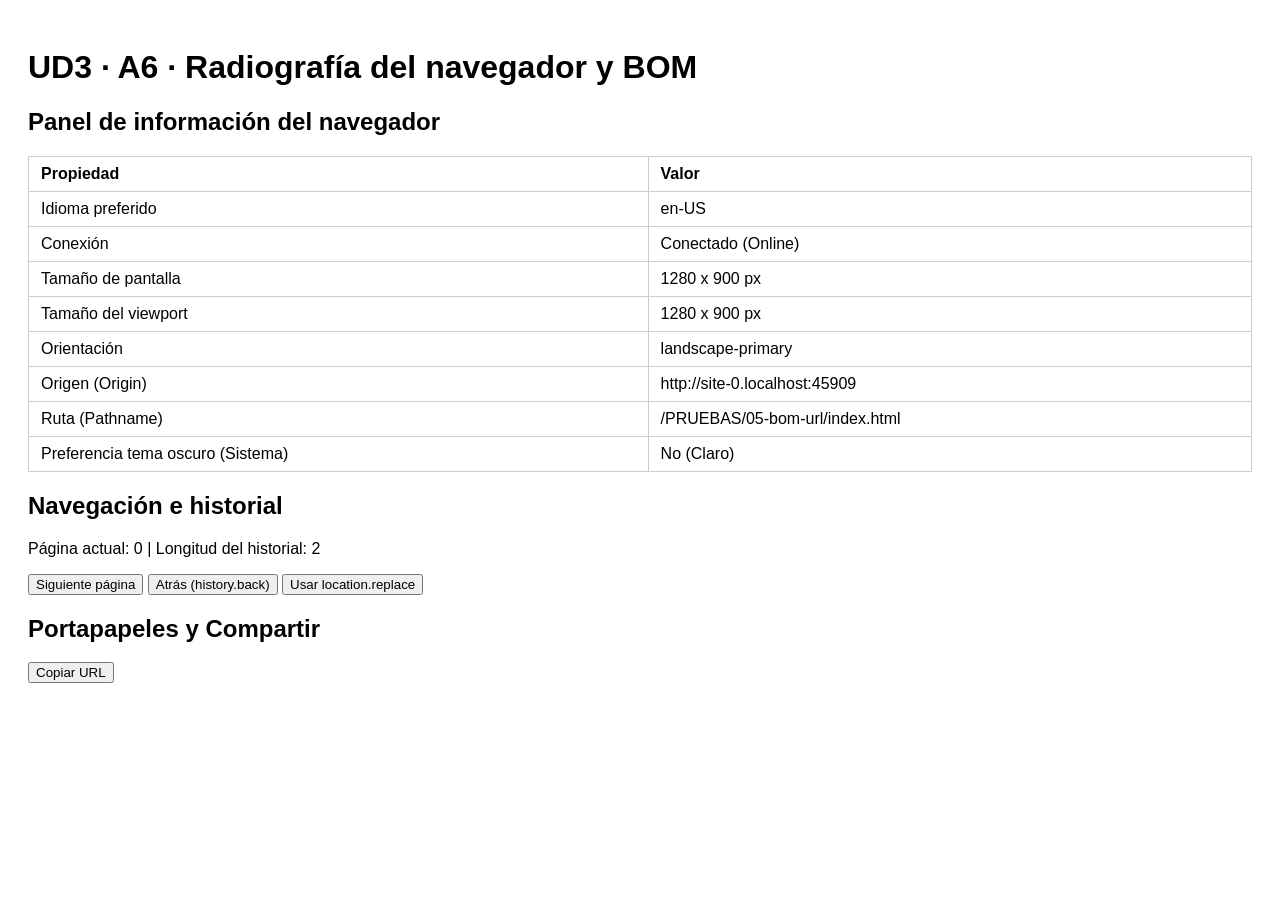
<file: PRUEBAS/05-bom-url/index.html>
<!DOCTYPE html>
<html lang="es">
<head>
  <meta charset="UTF-8">
  <meta name="viewport" content="width=device-width, initial-scale=1">
  <title>UD3 · A6 · Radiografía del navegador</title>
  <link rel="stylesheet" href="estilos.css">
  <script src="app.js" defer></script>
</head>
<body data-tema="claro">
  <h1>UD3 · A6 · Radiografía del navegador y BOM</h1>
  
  <div id="saludo"></div>
  
  <section>
    <h2>Panel de información del navegador</h2>
    <div id="panel-bom"></div>
  </section>

  <section>
    <h2>Navegación e historial</h2>
    <p>Página actual: <span id="num-pagina">1</span> | Longitud del historial: <span id="historial-length">0</span></p>
    <button id="btnSiguiente">Siguiente página</button>
    <button id="btnAtras">Atrás (history.back)</button>
    <button id="btnReplace">Usar location.replace</button>
  </section>

  <section>
    <h2>Portapapeles y Compartir</h2>
    <button id="btnCopiar" style="display: none;">Copiar URL</button>
    <p id="mensaje-copia"></p>
  </section>
</body>
</html>
</file>
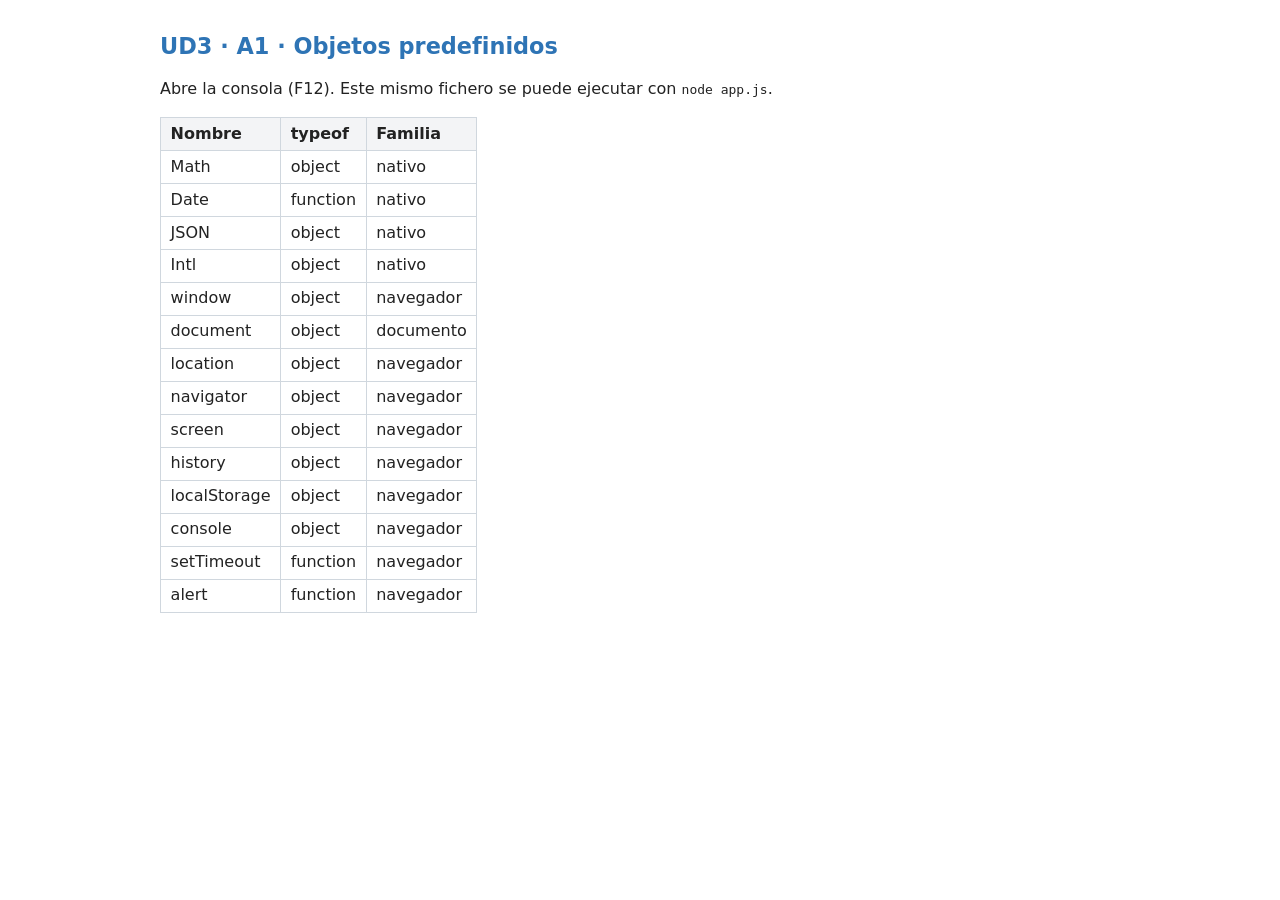
<file: un3_Ej_1_Ejemplo/Act1/index.html>
<!DOCTYPE html>
<html lang="es">
<head>
  <meta charset="UTF-8">
  <meta name="viewport" content="width=device-width, initial-scale=1">
  <title>UD3 · A1</title>
  <link rel="stylesheet" href="estilos.css">
  <script src="app.js" defer></script>
</head>
<body>
  <h1>UD3 · A1 · Objetos predefinidos</h1>
  <p>Abre la consola (F12). Este mismo fichero se puede ejecutar con <code>node app.js</code>.</p>
  <main id="salida"></main>
</body>
</html>
</file>
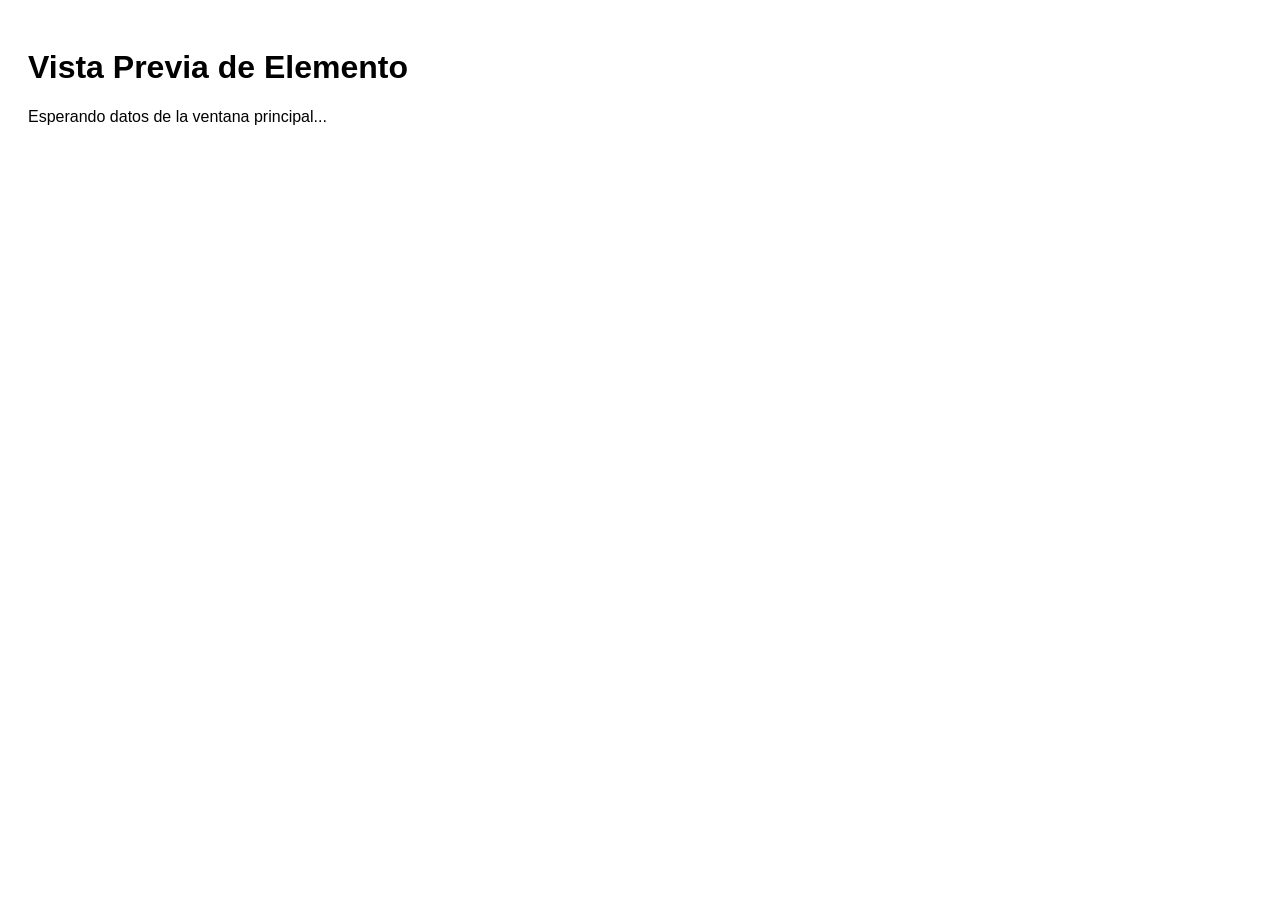
<file: PRUEBAS/07-vantanas/previa.html>
<!DOCTYPE html>
<html lang="es">
<head>
  <meta charset="UTF-8">
  <meta name="viewport" content="width=device-width, initial-scale=1">
  <title>Vista Previa</title>
  <style>
    body { font-family: sans-serif; padding: 20px; }
  </style>
</head>
<body>
  <h1>Vista Previa de Elemento</h1>
  <div id="salidaPrevia">
    <p>Esperando datos de la ventana principal...</p>
  </div>

  <script src="previa.js"></script>
</body>
</html>
</file>
<file: PRUEBAS/05-bom-url/estilos.css>
body {
  font-family: sans-serif;
  padding: 20px;
  transition: background-color 0.3s, color 0.3s;
  background-color: #ffffff;
  color: #000000;
}

body[data-tema="oscuro"] {
  background-color: #121212;
  color: #e0e0e0;
}

table {
  width: 100%;
  border-collapse: collapse;
  margin-top: 10px;
}

th, td {
  border: 1px solid #ccc;
  padding: 8px 12px;
  text-align: left;
}

body[data-tema="oscuro"] th, body[data-tema="oscuro"] td {
  border-color: #444;
}
</file>
<file: un3_Ej_1_Ejemplo/Act1/estilos.css>
/* UD3 · Hoja de estilos mínima compartida por las soluciones.
   Lo importante de la unidad es el JavaScript; esto solo hace legible el resultado. */
:root {
  --fondo: #ffffff;
  --texto: #222222;
  --acento: #2e74b5;
  --borde: #d0d7de;
  --suave: #f3f4f6;
}
[data-tema="oscuro"] {
  --fondo: #1e1e1e;
  --texto: #e6e6e6;
  --acento: #7ab8ff;
  --borde: #444c56;
  --suave: #2a2a2a;
}
body {
  font-family: system-ui, sans-serif;
  margin: 0 auto;
  max-width: 60rem;
  padding: 1rem 1.5rem;
  background: var(--fondo);
  color: var(--texto);
  line-height: 1.4;
}
h1 { color: var(--acento); font-size: 1.4rem; }
button { font: inherit; padding: 0.35rem 0.8rem; margin: 0.2rem; cursor: pointer; }
table { border-collapse: collapse; margin: 0.5rem 0; }
th, td { border: 1px solid var(--borde); padding: 0.3rem 0.6rem; text-align: left; }
th { background: var(--suave); }
dl { display: grid; grid-template-columns: max-content 1fr; gap: 0.2rem 1rem; }
dt { font-weight: bold; }
#mensaje { min-height: 1.5rem; color: var(--acento); font-weight: bold; }
article { border: 1px solid var(--borde); border-radius: 0.5rem; padding: 0.8rem 1rem; margin: 0.5rem 0; }
dialog { border: 1px solid var(--borde); border-radius: 0.5rem; padding: 1.2rem 1.5rem; background: var(--fondo); color: var(--texto); }
dialog::backdrop { background: rgba(0, 0, 0, 0.55); }
.aviso-consentimiento { position: fixed; bottom: 0; left: 0; right: 0; margin: 0; border-radius: 0; border-top: 3px solid var(--acento); }
.aviso-consentimiento button { min-width: 7rem; }
</file>
